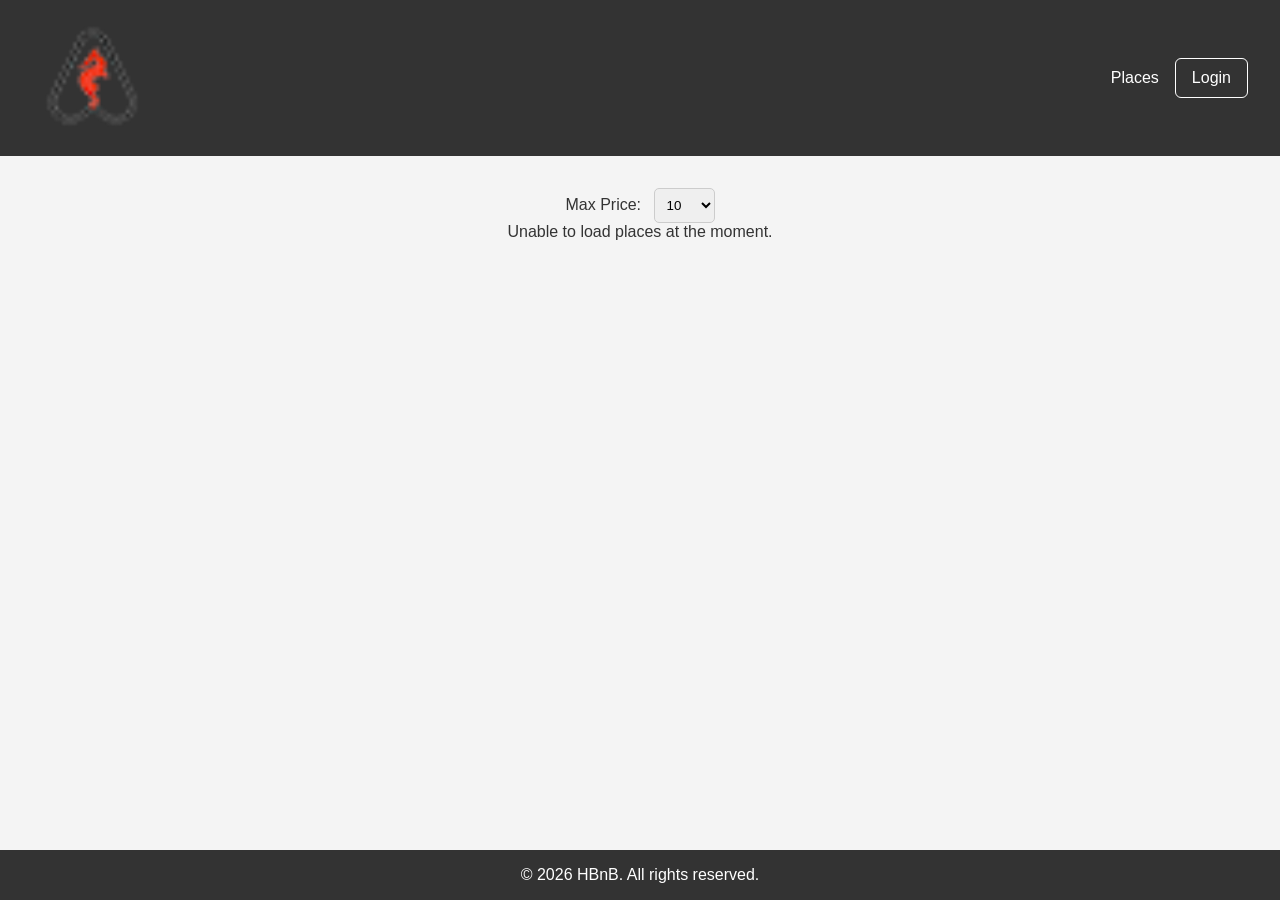
<file: part4/index.html>
<!DOCTYPE html>
<html lang="en">
<head>
    <meta charset="UTF-8">
    <meta name="viewport" content="width=device-width, initial-scale=1.0">
    <title>List of Places</title>
    <link rel="stylesheet" href="styles.css">
</head>
<body>
    <header>
        <a href="index.html">
            <img src="images/logo.png" alt="HBnB logo" class="logo">
        </a>

        <nav>
            <a href="index.html">Places</a>
            <a href="login.html" id="login-link" class="login-button">
                Login
            </a>
        </nav>
    </header>

    <main>
        <section id="filter">
            <label for="price-filter">Max Price:</label>

            <select id="price-filter">
                <option value="10">10</option>
                <option value="50">50</option>
                <option value="100">100</option>
                <option value="all">All</option>
            </select>

        <section id="places-list">
            <article class="place-card">
                <h2>Cozy Apartment</h2>
                <p>$100 per night</p>
                <a href="place.html?id=1" class="details-button">
                    View Details
                </a>
            </article>

            <article class="place-card">
                <h2>Beach House</h2>
                <p>$180 per night</p>
                <a href="place.html?id=2" class="details-button">
                    View Details
                </a>
            </article>
        </section>
    </main>

    <footer>
        <p>&copy; 2026 HBnB. All rights reserved.</p>
    </footer>

    <script src="scripts.js"></script>
</body>
</html>
</file>
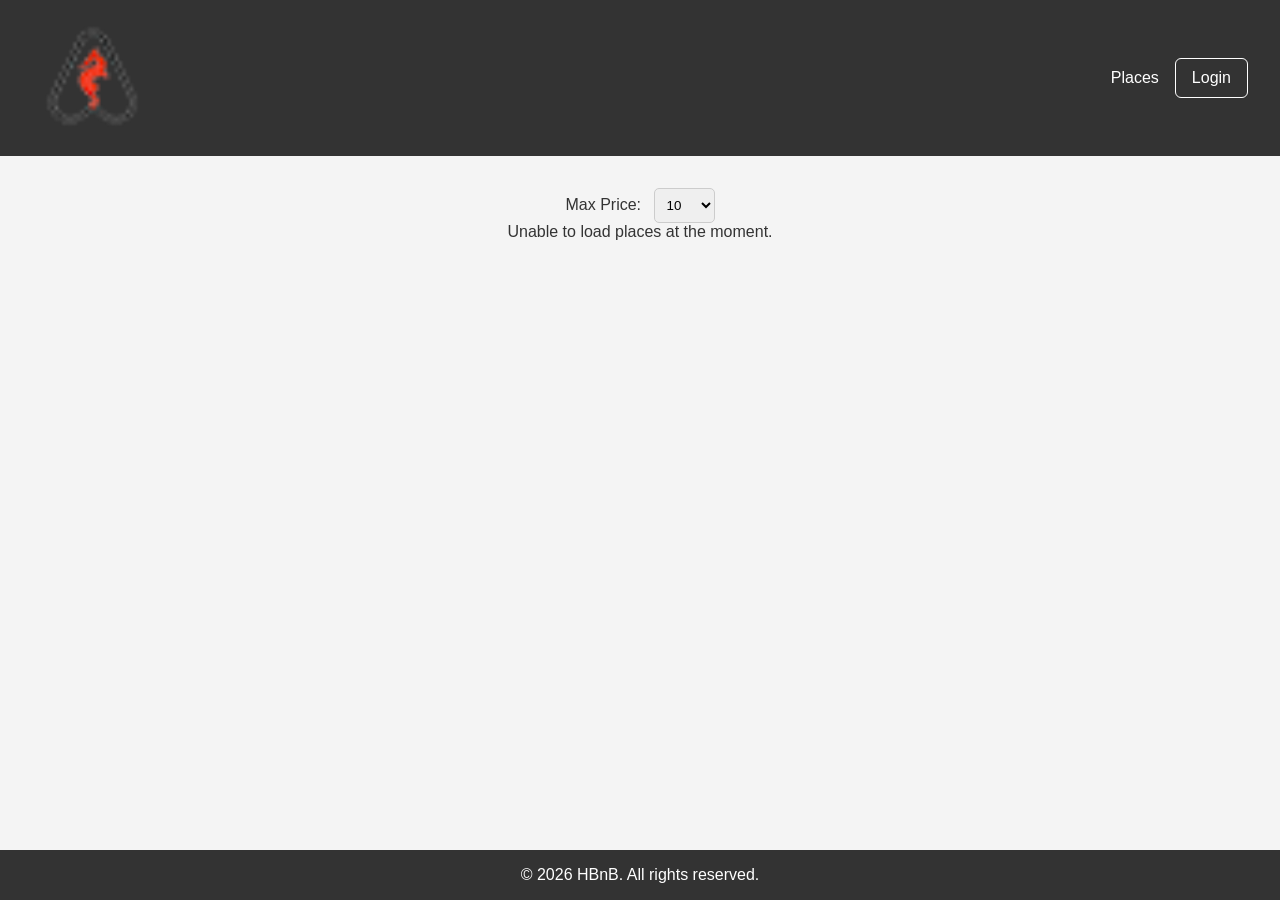
<file: part4/add_review.html>
<!DOCTYPE html>
<html lang="en">
<head>
    <meta charset="UTF-8">
    <meta name="viewport" content="width=device-width, initial-scale=1.0">

    <title>Add Review</title>

    <link rel="icon" type="image/png" href="images/icon.png">
    <link rel="stylesheet" href="styles.css">
</head>

<body>
    <header>
        <a href="index.html">
            <img
                src="images/logo.png"
                alt="HBnB Logo"
                class="logo"
            >
        </a>

        <nav>
            <a href="index.html">Places</a>

            <a
                href="login.html"
                id="login-link"
                class="login-button"
            >
                Login
            </a>
        </nav>
    </header>

    <main>
        <h1>Add a Review</h1>

        <form id="review-form" class="form add-review">
            <label for="review">Your Review:</label>

            <textarea
                id="review"
                name="review"
                required
            ></textarea>

            <label for="rating">Rating:</label>

            <select
                id="rating"
                name="rating"
                required
            >
                <option value="">Select a rating</option>
                <option value="1">1</option>
                <option value="2">2</option>
                <option value="3">3</option>
                <option value="4">4</option>
                <option value="5">5</option>
            </select>

            <button type="submit">
                Submit Review
            </button>
        </form>
    </main>

    <footer>
        <p>&copy; 2026 HBnB. All rights reserved.</p>
    </footer>

    <script src="scripts.js"></script>
</body>
</html>
</file>
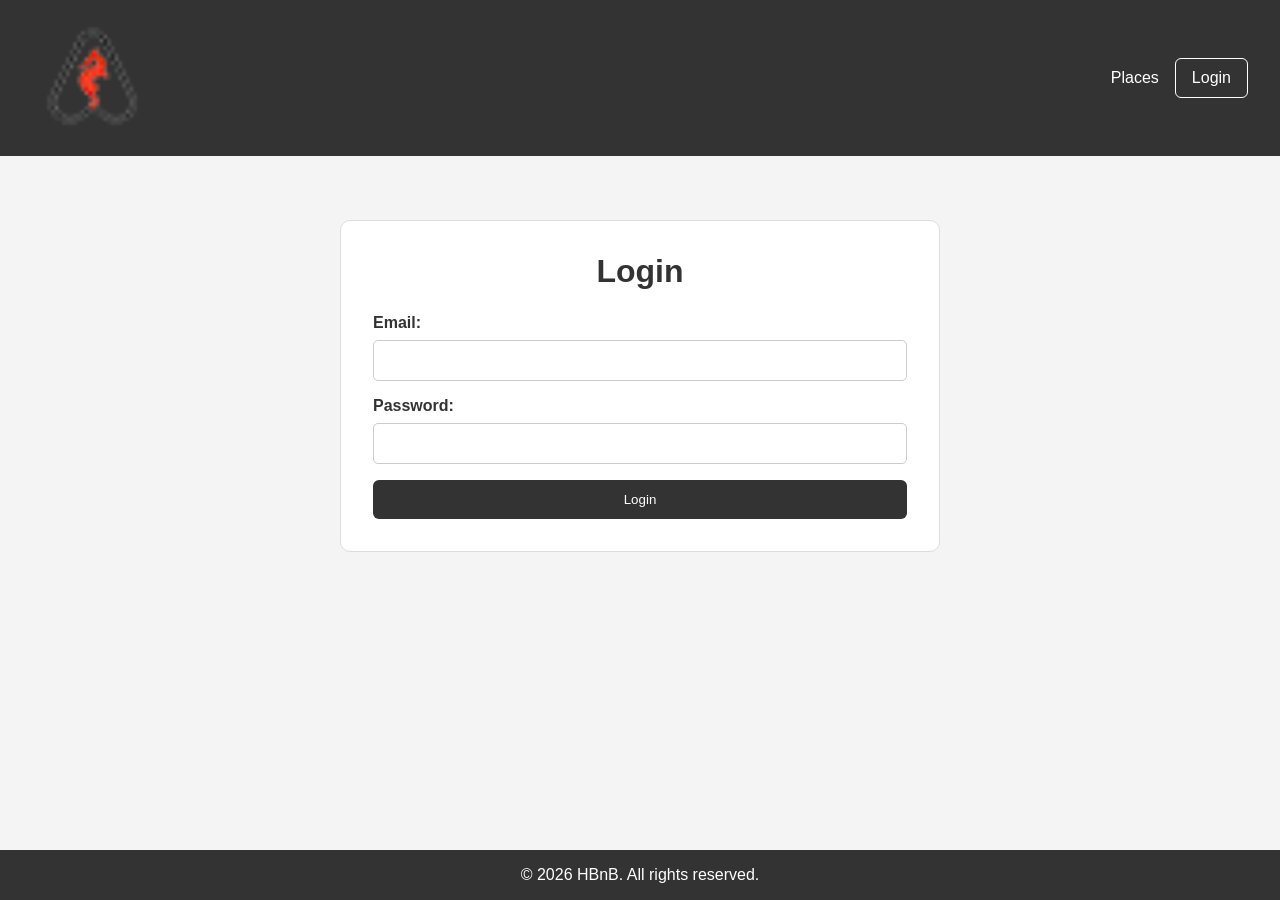
<file: part4/login.html>
<!DOCTYPE html>
<html lang="en">
<head>
    <meta charset="UTF-8">
    <meta name="viewport" content="width=device-width, initial-scale=1.0">
    <title>Login</title>
    <link rel="stylesheet" href="styles.css">
</head>
<body>
    <header>
        <a href="index.html">
            <img src="images/logo.png" alt="HBnB logo" class="logo">
        </a>

        <nav>
            <a href="index.html">Places</a>
            <a href="login.html" class="login-button">Login</a>
        </nav>
    </header>

    <main>
        <form id="login-form" class="form">
            <h1>Login</h1>

            <label for="email">Email:</label>
            <input
                type="email"
                id="email"
                name="email"
                required
            >

            <label for="password">Password:</label>
            <input
                type="password"
                id="password"
                name="password"
                required
            >

            <button type="submit">Login</button>
        </form>
    </main>

    <footer>
        <p>&copy; 2026 HBnB. All rights reserved.</p>
    </footer>

    <script src="scripts.js"></script>
</body>
</html>
</file>
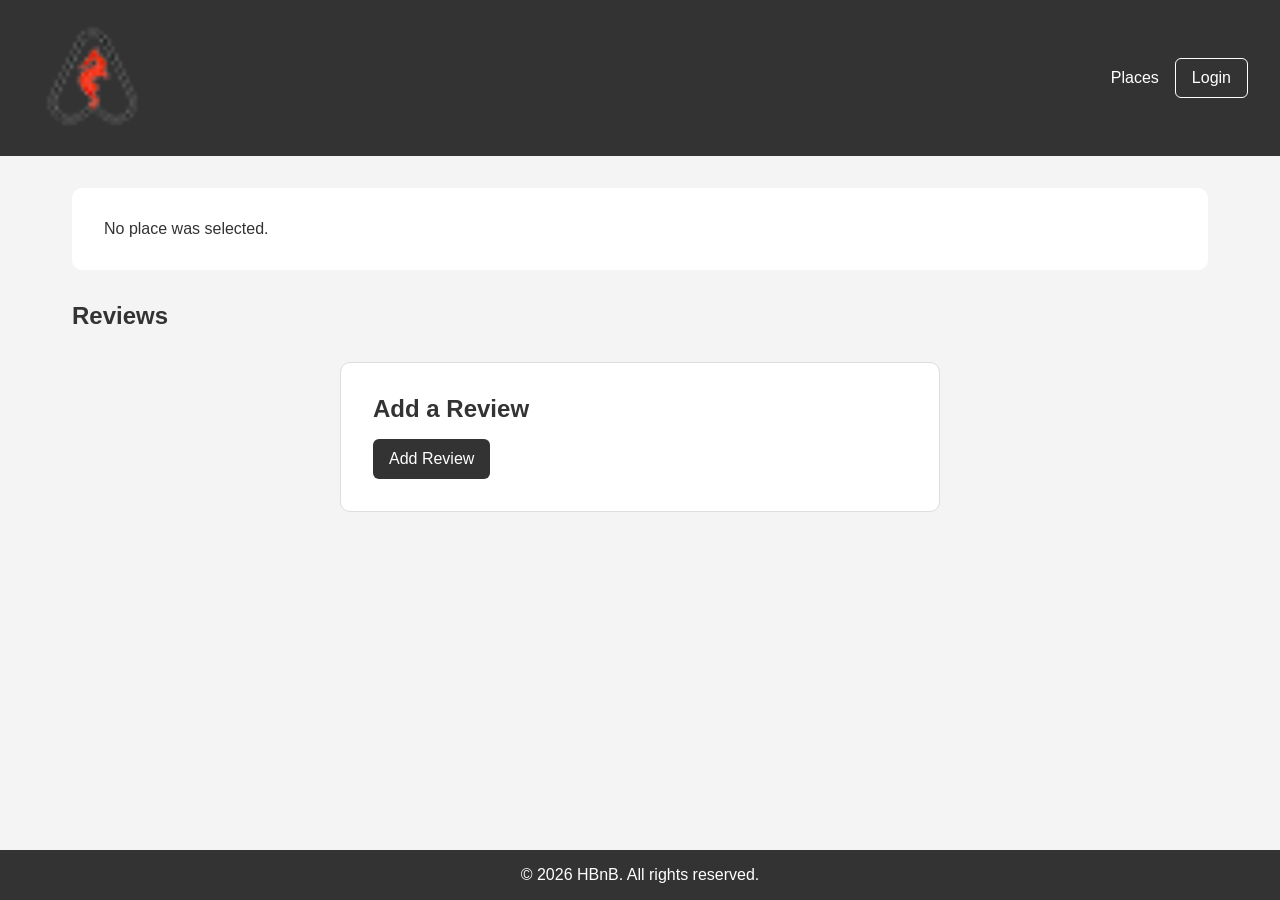
<file: part4/place.html>
<!DOCTYPE html>
<html lang="en">
<head>
    <meta charset="UTF-8">
    <meta name="viewport" content="width=device-width, initial-scale=1.0">
    <title>Place Details</title>
    <link rel="stylesheet" href="styles.css">
</head>

<body>
    <header>
        <a href="index.html">
            <img src="images/logo.png" alt="HBnB Logo" class="logo">
        </a>

        <nav>
            <a href="index.html">Places</a>
            <a href="login.html" id="login-link" class="login-button">
                Login
            </a>
        </nav>
    </header>

    <main>

        <section id="place-details" class="place-details">
            <!-- Place details will be populated dynamically -->
        </section>

        <section id="reviews">
            <h2>Reviews</h2>

            <div id="reviews-list">
                <!-- Reviews will be populated dynamically -->
            </div>
        </section>

        <section id="add-review" class="add-review">
            <h2>Add a Review</h2>

            <a
                href="add_review.html"
                id="add-review-link"
                class="details-button"
            >
                Add Review
            </a>
        </section>

    </main>

    <footer>
        <p>&copy; 2026 HBnB. All rights reserved.</p>
    </footer>

    <script src="scripts.js"></script>
</body>
</html>
</file>
<file: part4/styles.css>
/* Reset default browser spacing and use consistent sizing */
* {
    box-sizing: border-box;
    margin: 0;
    padding: 0;
    font-family: Arial, sans-serif;
}

/* Page colours and layout */
body {
    background-color: #f4f4f4;
    color: #333;
    min-height: 100vh;
    display: flex;
    flex-direction: column;
}

/* Header */
header {
    background-color: #333;
    color: #fff;
    padding: 1rem 2rem;
    display: flex;
    justify-content: space-between;
    align-items: center;
}

.logo {
    width: 120px;
    height: auto;
}

/* Navigation */
nav {
    display: flex;
    align-items: center;
    gap: 1rem;
}

nav a {
    color: #fff;
    text-decoration: none;
}

nav a:hover {
    text-decoration: underline;
}

/* Login button */
.login-button {
    display: inline-block;
    padding: 0.6rem 1rem;
    border: 1px solid #fff;
    border-radius: 6px;
}

.login-button:hover {
    background-color: #fff;
    color: #333;
    text-decoration: none;
}

/* Main content */
main {
    flex: 1;
    width: 100%;
    max-width: 1200px;
    margin: 0 auto;
    padding: 2rem;
}

/* Page headings */
h1 {
    margin-bottom: 1.5rem;
    text-align: center;
}

h2 {
    margin-bottom: 1rem;
}

/* Filter section */
#filter {
    margin-bottom: 2rem;
    text-align: center;
}

#price-filter {
    margin-left: 0.5rem;
    padding: 0.5rem;
    border: 1px solid #ccc;
    border-radius: 5px;
}

/* Places layout */
#places-list {
    display: grid;
    grid-template-columns: repeat(auto-fit, minmax(250px, 1fr));
    gap: 1rem;
}

/* Required card styles */
.place-card,
.review-card {
    margin: 20px;
    padding: 10px;
    border: 1px solid #ddd;
    border-radius: 10px;
    background-color: #fff;
}

/* Place cards */
.place-card {
    text-align: center;
}

.place-card p {
    margin-bottom: 1rem;
}

/* Details button */
.details-button {
    display: inline-block;
    padding: 0.7rem 1rem;
    background-color: #333;
    color: #fff;
    text-decoration: none;
    border-radius: 6px;
}

.details-button:hover {
    background-color: #555;
}

/* Place details page */
.place-details {
    background-color: #fff;
    padding: 2rem;
    border-radius: 10px;
    margin-bottom: 2rem;
}

.place-info p {
    margin-bottom: 0.8rem;
}

/* Reviews section */
.reviews {
    margin-top: 2rem;
}

.review-card p {
    margin-bottom: 0.6rem;
}

/* Forms */
.form,
.add-review {
    max-width: 600px;
    margin: 2rem auto;
    padding: 2rem;
    background-color: #fff;
    border: 1px solid #ddd;
    border-radius: 10px;
}

.form label {
    display: block;
    margin-bottom: 0.5rem;
    font-weight: bold;
}

.form input,
.form textarea,
.form select {
    width: 100%;
    padding: 0.75rem;
    margin-bottom: 1rem;
    border: 1px solid #ccc;
    border-radius: 5px;
}

.form textarea {
    min-height: 140px;
    resize: vertical;
}

.form button {
    width: 100%;
    padding: 0.75rem;
    border: none;
    border-radius: 6px;
    background-color: #333;
    color: #fff;
    cursor: pointer;
}

.form button:hover {
    background-color: #555;
}

/* Footer */
footer {
    background-color: #333;
    color: #fff;
    text-align: center;
    padding: 1rem;
    margin-top: auto;
}

/* Smaller screens */
@media (max-width: 600px) {
    header {
        flex-direction: column;
        gap: 1rem;
    }

    main {
        padding: 1rem;
    }

    #places-list {
        grid-template-columns: 1fr;
    }

    .place-card,
    .review-card {
        margin: 10px 0;
    }
}

.success-message {
    margin-top: 1rem;
    color: green;
    text-align: center;
    font-weight: bold;
}

.error-message {
    margin-top: 1rem;
    color: #b00020;
    text-align: center;
    font-weight: bold;
}
</file>
